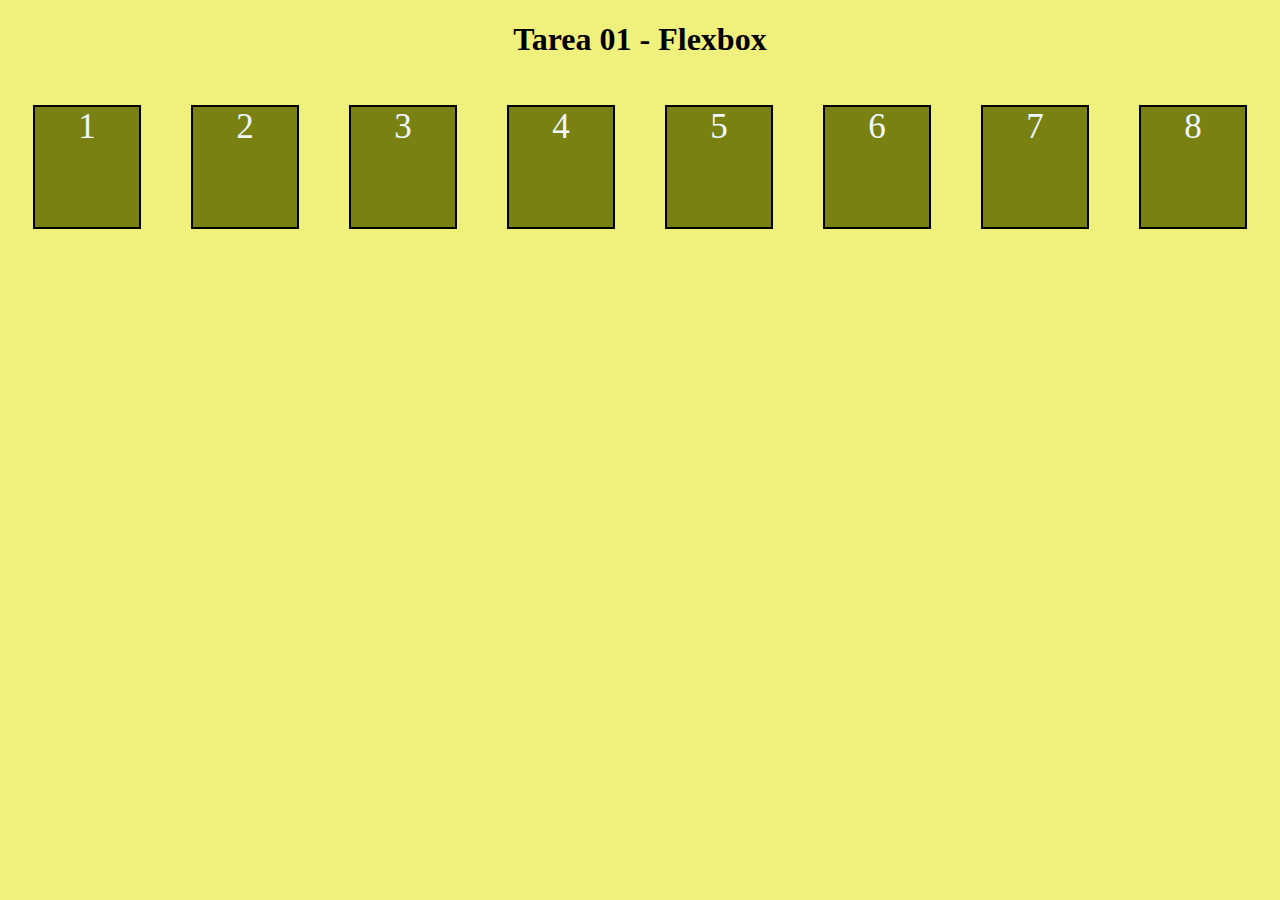
<file: 01_flex/index.html>
<!DOCTYPE html>
<html lang="en">
<head>
    <meta charset="UTF-8">
    <meta name="viewport" content="width=device-width, initial-scale=1.0">
    <link rel="stylesheet" href="index.css"
    <title></title>
</head>
<body>
    <h1> Tarea 01 - Flexbox </h1>
   <!-- 1. Creamos un contenedor padre --> 
    <div class="padre">
        <div class="hijo">1</div>
        <div class="hijo">2</div>
        <div class="hijo">3</div>
        <div class="hijo">4</div>
        <div class="hijo">5</div>
        <div class="hijo">6</div>
        <div class="hijo">7</div>
        <div class="hijo">8</div>
    </div>
</body>
</html>
</file>
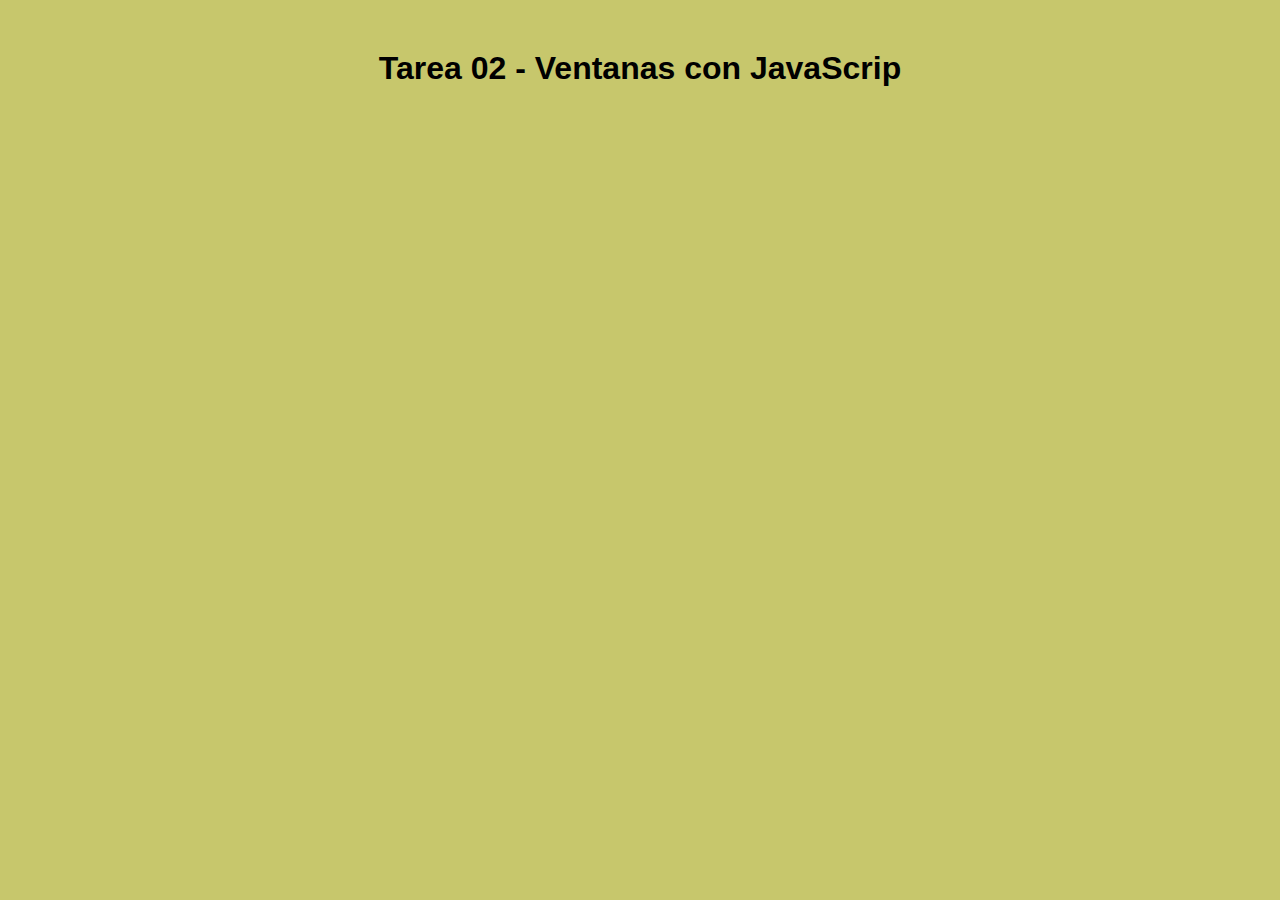
<file: 02_ventanas/index.html>
<!DOCTYPE html>
<html lang="en">
<head>
    <meta charset="UTF-8">
    <meta name="viewport" content="width=device-width, initial-scale=1.0">
    <title>Tarea 02 - Ventanas</title>
    <link rel="stylesheet" href="./index.css">
</head>
<body>
    <h1>Tarea 02 - Ventanas con JavaScrip</h1>

    <!-- Vinculamos el archivo con index.js -->
     <script src="index.js"></script>
</body>
</html>
</file>
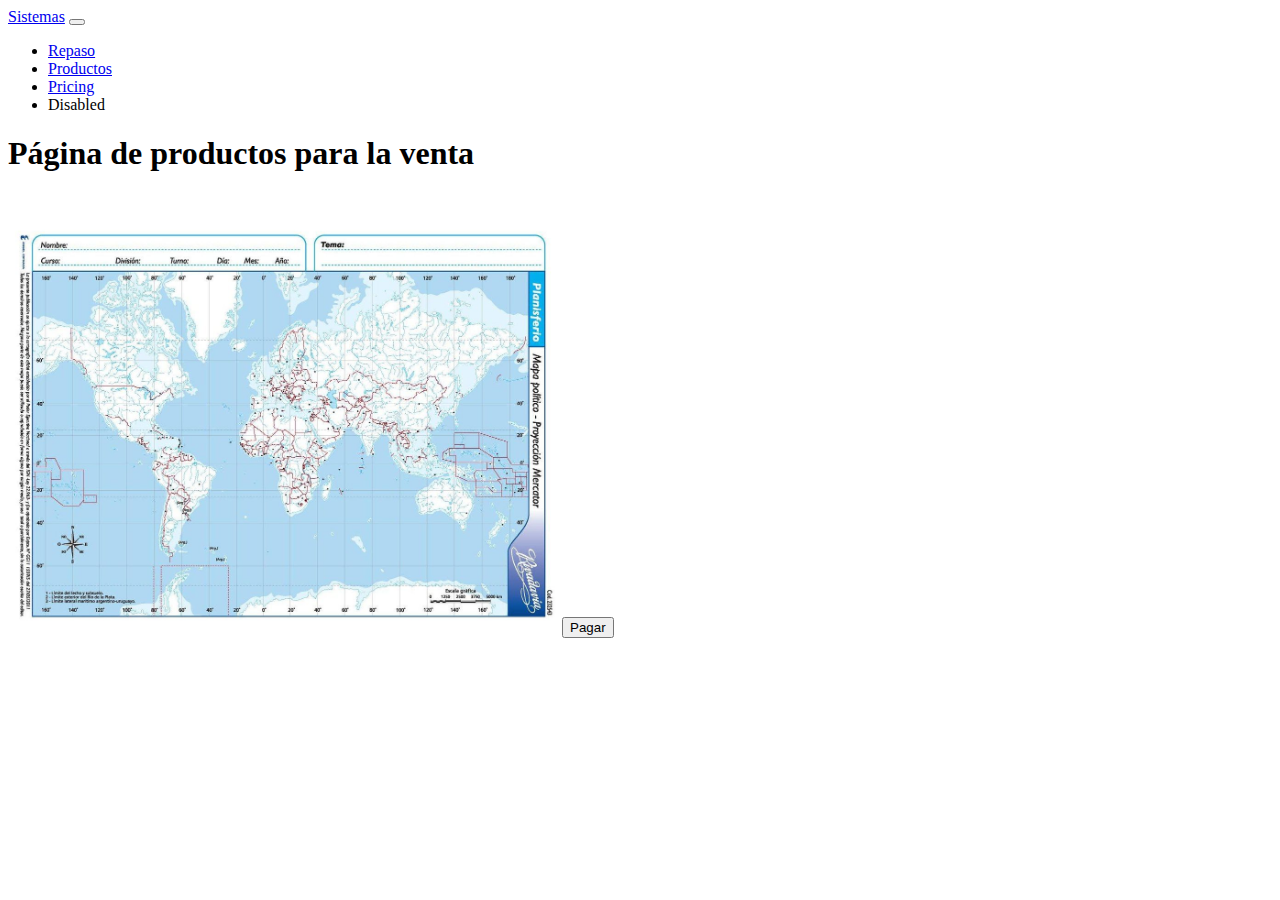
<file: 03_bootstrap/productos.html>
<!DOCTYPE html>
<html lang="en">
<head>
    <meta charset="UTF-8">
    <meta name="viewport" content="width=device-width, initial-scale=1.0">
    <!-- 1. Copiamos el link de Bootstrap o CDN -->
     <link href="https://cdn.jsdelivr.net/npm/bootstrap@5.3.7/dist/css/bootstrap.min.css" rel="stylesheet" integrity="sha384-LN+7fdVzj6u52u30Kp6M/trliBMCMKTyK833zpbD+pXdCLuTusPj697FH4R/5mcr" crossorigin="anonymous">

    <title>Productos</title>
</head>
<body>
    
    <nav class="navbar navbar-expand-lg bg-body-tertiary">
        <div class="container-fluid">
    <a class="navbar-brand" href="./index.html">Sistemas</a>
    <button class="navbar-toggler" type="button" data-bs-toggle="collapse" data-bs-target="#navbarNav" aria-controls="navbarNav" aria-expanded="false" aria-label="Toggle navigation">
      <span class="navbar-toggler-icon"></span>
    </button>
    <div class="collapse navbar-collapse" id="navbarNav">
      <ul class="navbar-nav">
        <li class="nav-item">
          <a class="nav-link active" aria-current="page" href="./repaso.html">Repaso</a>
        </li>
        <li class="nav-item">
          <a class="nav-link" href="./productos.html">Productos</a>
        </li>
        <li class="nav-item">
          <a class="nav-link" href="#">Pricing</a>
        </li>
        <li class="nav-item">
          <a class="nav-link disabled" aria-disabled="true">Disabled</a>
        </li>
      </ul>
    </div>
    </nav>

    <main>
        <h1 class="text-center mt-5 text-warning">
            Página de productos para la venta
        </h1>
        <div class="text-center mt-4">
            <div class="d-flex flex-column align-items-center">
            <img src="./mapa planisferio.jpg" alt="producto" width="550px">
            <button type="button" class="btn btn-info w-25 text-white mt-4" onclick="alert(`Gracias por su compra`)">
                Pagar
            </button>
            </div>
        </div>
    </main>

    <footer>

    </footer>

</body>
</html>
</file>
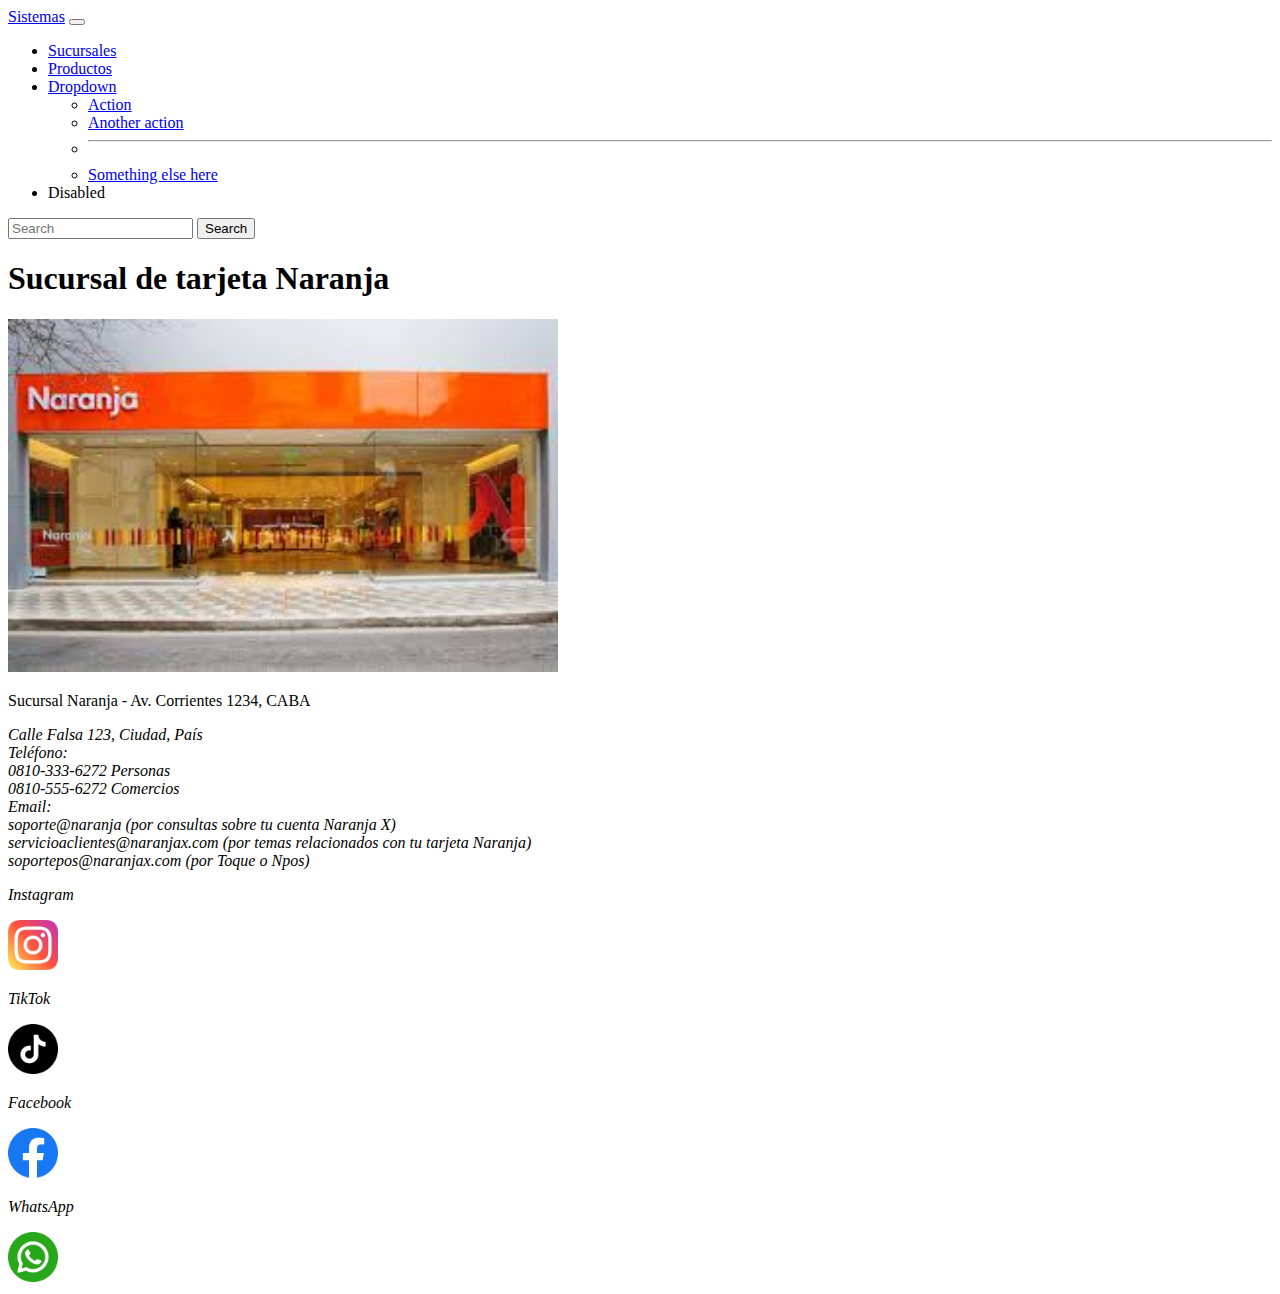
<file: 03_bootstrap/sucursales.html>
<!DOCTYPE html>
<html lang="en">
<head>
    <meta charset="UTF-8">
    <meta name="viewport" content="width=device-width, initial-scale=1.0">
        <link href="https://cdn.jsdelivr.net/npm/bootstrap@5.3.7/dist/css/bootstrap.min.css" rel="stylesheet" integrity="sha384-LN+7fdVzj6u52u30Kp6M/trliBMCMKTyK833zpbD+pXdCLuTusPj697FH4R/5mcr" crossorigin="anonymous">
    <title>Sucursales</title>
</head>
<body>
    <nav class="navbar navbar-expand-lg bg-body-tertiary">
  <div class="container-fluid">
    <a class="navbar-brand" href="./index.html">Sistemas</a>
    <button class="navbar-toggler" type="button" data-bs-toggle="collapse" data-bs-target="#navbarSupportedContent" aria-controls="navbarSupportedContent" aria-expanded="false" aria-label="Toggle navigation">
      <span class="navbar-toggler-icon"></span>
    </button>
    <div class="collapse navbar-collapse" id="navbarSupportedContent">
      <ul class="navbar-nav me-auto mb-2 mb-lg-0">
        <li class="nav-item">
          <a class="nav-link active" aria-current="page" href="./sucursales.html">Sucursales</a>
        </li>
        <li class="nav-item">
          <a class="nav-link" href="./productos.html">Productos</a>
        </li>
        <li class="nav-item dropdown">
          <a class="nav-link dropdown-toggle" href="#" role="button" data-bs-toggle="dropdown" aria-expanded="false">
            Dropdown
          </a>
          <ul class="dropdown-menu">
            <li><a class="dropdown-item" href="#">Action</a></li>
            <li><a class="dropdown-item" href="#">Another action</a></li>
            <li><hr class="dropdown-divider"></li>
            <li><a class="dropdown-item" href="#">Something else here</a></li>
          </ul>
        </li>
        <li class="nav-item">
          <a class="nav-link disabled" aria-disabled="true">Disabled</a>
        </li>
      </ul>
      <form class="d-flex" role="search">
        <input class="form-control me-2" type="search" placeholder="Search" aria-label="Search"/>
        <button class="btn btn-outline-success" type="submit">Search</button>
      </form>
    </div>
  </div>
</nav>

 <main>
        <h1 class="text-center mt-5 text-warning">
            Sucursal de tarjeta Naranja
        </h1>
        <div class="text-center mt-4">
            <div class="d-flex flex-column align-items-center">
            <img src="./sucursal.jpg" alt="producto" width="550px">
            <p class="mt-3">Sucursal Naranja - Av. Corrientes 1234, CABA</p>
            </div>
        </div>
    </main>

<footer>
        <address>
            <p>
                Calle Falsa 123, Ciudad, País <br>
                Teléfono: <br>
                0810-333-6272 Personas<br>
                0810-555-6272 Comercios<br>
                Email: <br>
                soporte@naranja (por consultas sobre tu cuenta Naranja X) <br>
                servicioaclientes@naranjax.com (por temas relacionados con tu tarjeta Naranja) <br>
                soportepos@naranjax.com (por Toque o Npos) <br>
            </p>
        <section class="papa">
        <div>
            <p>Instagram</p>
            <a href="https://www.instagram.com/naranjax/">
                <img style="width: 50px; height: 50px;"
                src="./instagramm.png" alt="insta">
            </a>
        </div>
        <div>
            <p>TikTok</p>
            <a href="https://www.tiktok.com/@naranjaxoficial?_t=ZM-8zEr3s0TEoQ&_r=1">
                <img style="width: 50px; height: 50px;"
                src="./tik-tok.png" alt="TikTok">
            </a>
        </div>
        <div>
            <p>Facebook</p>
            <a href="https://www.facebook.com/@NaranjaX/?http_ref=eyJ0cyI6IjE3NTYzMzU1ODI0OTMiLCJyIjoiaHR0cHM6XC9cL3d3dy5uYXJhbmpheC5jb21cLyJ9&hr=1&_rdr">
                <img style="width: 50px; height: 50px;"
                src="./facebook.png" alt="Facebook">
            </a>
        </div>
        <div>
            <p>WhatsApp</p>
            <a href="https://www.whatsapp.com/">
                <img style="width: 50px; height: 50px;"
                src="./whatsapp.png" alt="WhatsApp">
            </a>
        </div>
        </section>

        </address>
    </footer>
</body>
</html>
</file>
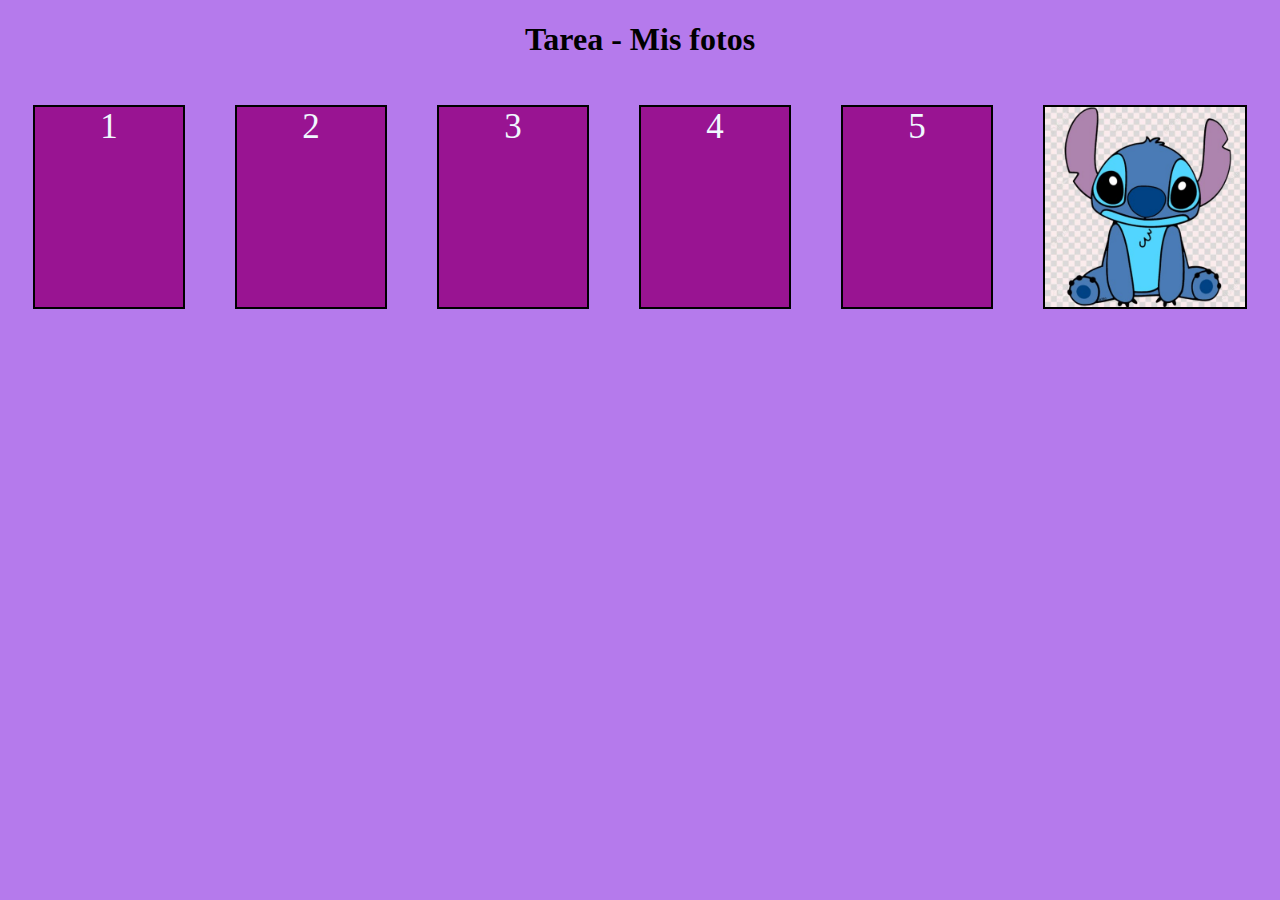
<file: 01_flex/tarea/misfotos.html>
<!DOCTYPE html>
<html lang="en">
<head>
    <meta charset="UTF-8">
    <meta name="viewport" content="width=device-width, initial-scale=1.0">
    <link rel="stylesheet" href="misfotos.css">
    <title>Document</title>
</head>
<body>
   <h1> Tarea - Mis fotos</h1> 
   <div class="padre">
    <div class="hijo">1</div>
    <div class="hijo">2</div>
    <div class="hijo">3</div>
    <div class="hijo">4</div>
    <div class="hijo">5</div>
    <img src="./6138b5a9955003be0075920c3614b067.jpg" class="hijo" alt=""
    
   </div>
</body>
</html>
</file>
<file: 01_flex/index.css>
body{
    background-color: rgb(240, 240, 124);
}
h1{
    text-align: center;
}
.hijo{
    width: 120px;
    height: 120px;
    border: 2px solid rgb(0, 0, 0);
    background-color: rgb(122, 129, 19);
    color:aliceblue ;
    font-size: 35px;
    text-align: center;
    margin: 25px;
}
.padre{
    display:flex;
    /* flex-direction: column; en columna */
    /* flex-direction: row-reverse; invierte el orden*/
    flex-direction: row;
}
</file>
<file: 02_ventanas/index.css>
body{
    background-color: rgb(199, 199, 108);
    /* cambiamos la letra */
    font-family: Verdana, Geneva, Tahoma, sans-serif;
}
h1{
    text-align: center;
    margin-top: 50px;
}
</file>
<file: 01_flex/tarea/misfotos.css>
body{
    background-color: rgb(181, 122, 236);
}
h1{
    text-align: center;
}
.hijo{
       width: 200px;
    height: 200px;
    border: 2px solid rgb(0, 0, 0);
    background-color: rgb(153, 20, 146);
    color:aliceblue ;
    font-size: 35px;
    text-align: center;
    margin: 25px;
}
.padre{
    display:flex;
    flex-direction: row;
}
</file>
